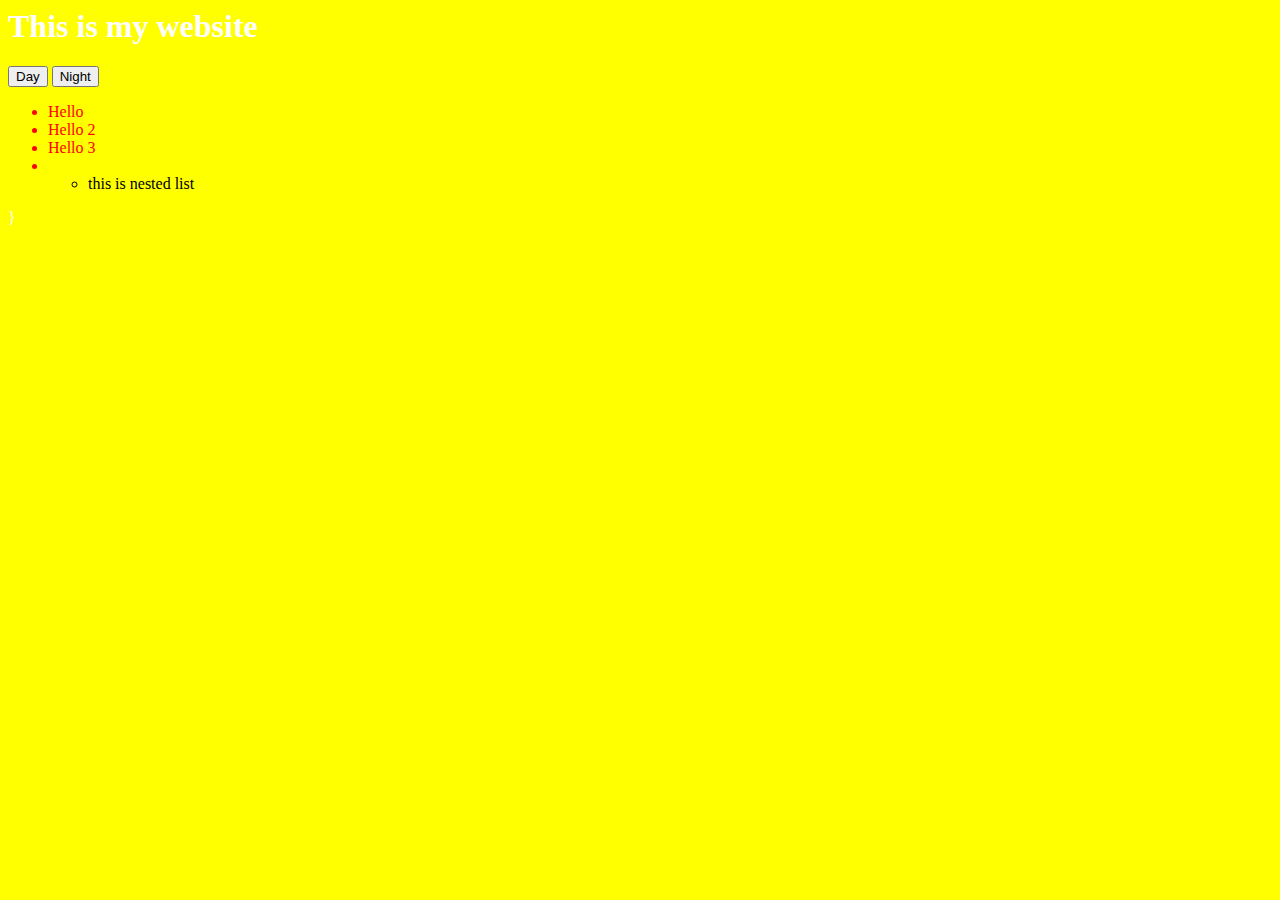
<file: index.html>
<html>
<head>
	<title></title>
	<script src="jquery-1.11.3.js"></script>
	<link rel="stylesheet" href="day.css">

	<style>
		/*ul li{color: red;}*/
		li{color: black;}

		ul.emphasis > li {color: red;}

	</style>
	<script>
	$(function() {
		//$('li:first-child').addClass('emphasises');
	});
	</script>
</head>
<body>
	<h1>This is my website</h1>
	<button data-file="day">Day</button>
	<button data-file="night">Night</button>
	<ul class="emphasis">
		<li>Hello</li>
		<li>Hello 2</li>
		<li>Hello 3</li>
		<li>
			<ul>
				<li> this is nested list</li>
			</ul>
		</li>
	</ul>
	
	<script>
		//jQuery('ul li').css('color', 'green');
	//	$('ul li').addClass('emphasis');
	//$('ul.emphasis').find('li:nth-child').css('color', 'green');
	//$('ul.emphasis')
		//.children('li')
			//.eq(2)
				//.text('add with jquery');
				//$('ul').find('li:nth-child').css('font-style','italic');
				//$('ul').find('li:first-child').css('color','white');

	(function(){
		$('button').click(function(){
			var link = $('link');
			var buttontext = $(this).data('file');
			link.attr('href', buttontext+'.css');
			$(this).attr('disabled','disabled');
			$(this).siblings().removeAttr('disabled');



			//$(this).text('Changed');

		});
	})();
		
	</script>
	}
</body>
</html>
</file>
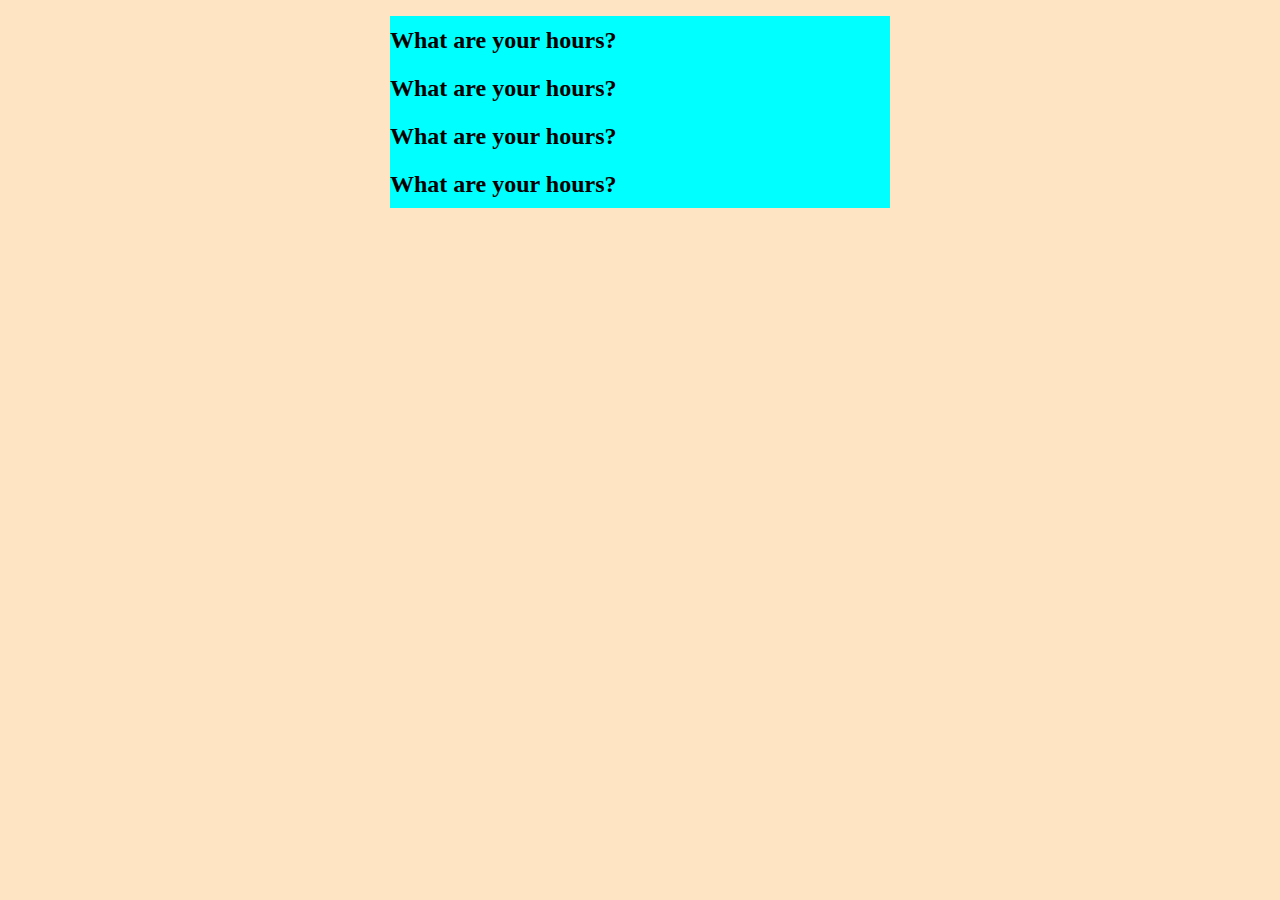
<file: Events5.html>
<!DOCTYPE html>
<html>
<head>
	<title></title>
	<script src="jquery-1.11.3.js"></script>
	<link rel="stylesheet" type="text/css" href="event5css.css">
</head>
<body>
	<dl>
		<dt>What are your hours?</dt>
		<dd>We are open 24/7.</dd>
		<dt>What are your hours?</dt>
		<dd>We are open 24/7.</dd>
		<dt>What are your hours?</dt>
		<dd>We are open 24/7.</dd>
		<dt>What are your hours?</dt>
		<dd>We are open 24/7.</dd>
	</dl>
<script>
	
(function() {
	$('dd').hide();

})();

</script>
</body>
</html>
</file>
<file: day.css>
body{
	background: yellow;
	color: white;
}
</file>
<file: event5css.css>
body{
	background: bisque;
	width: 500px;
	margin: auto;
}
dl{
	
}
dd{
	
}
dt{
	font-size: 1.5em;
	margin: auto;
	font-weight: bold;
	cursor: pointer;
	background: aqua;
	line-height: 2em;
}
</file>
